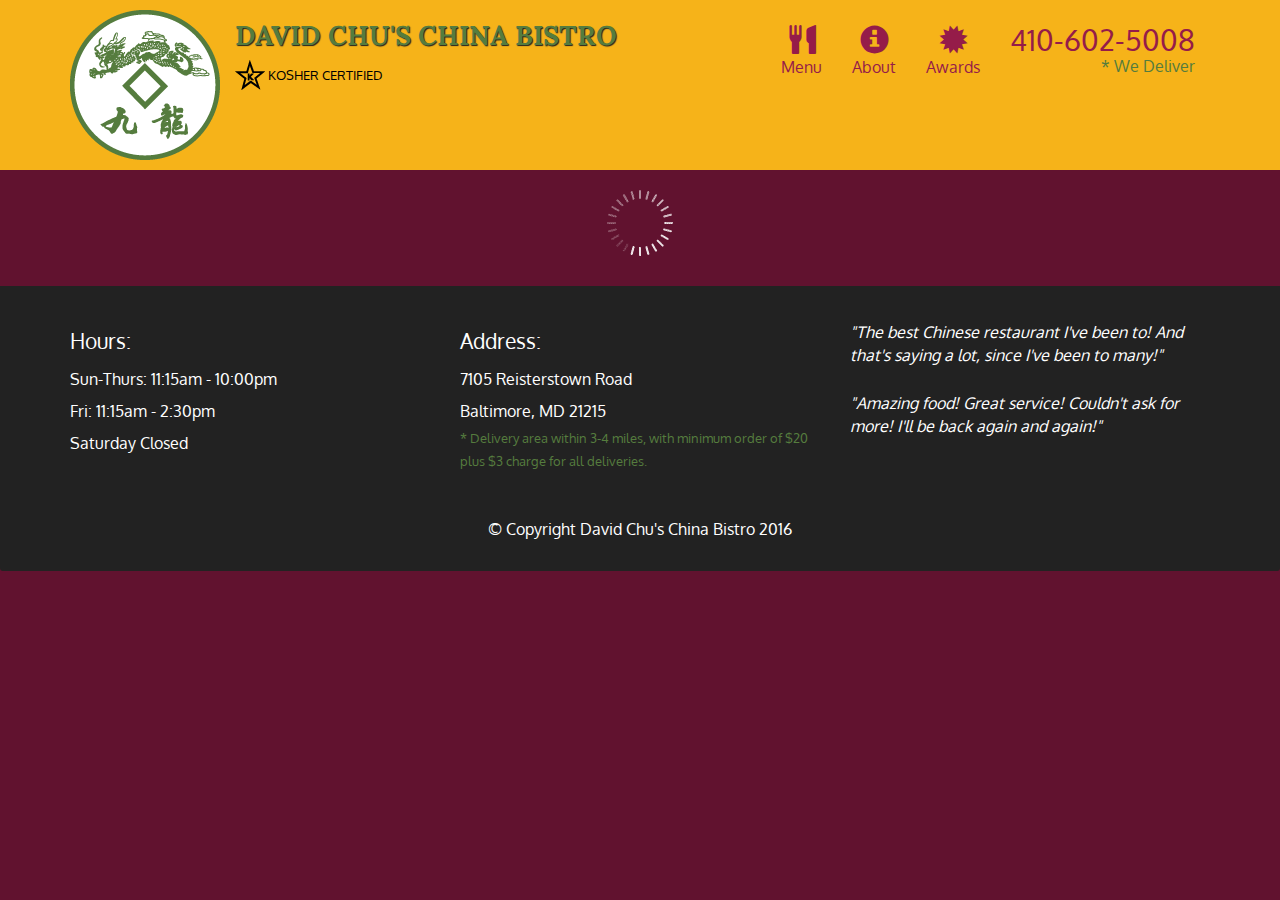
<file: index.html>
<!doctype html>
<html lang="en">
  <head>
    <meta charset="utf-8">
    <meta http-equiv="X-UA-Compatible" content="IE=edge">
    <meta name="viewport" content="width=device-width, initial-scale=1">
    <title>David Chu's China Bistro</title>
    <link rel="stylesheet" href="css/bootstrap.min.css">
    <link rel="stylesheet" href="css/styles.css">
    <link href='https://fonts.googleapis.com/css?family=Oxygen:400,300,700' rel='stylesheet' type='text/css'>
    <link href='https://fonts.googleapis.com/css?family=Lora' rel='stylesheet' type='text/css'>
  </head>
<body>
  <header>
    <nav id="header-nav" class="navbar navbar-default">
      <div class="container">
        <div class="navbar-header">
          <a href="index.html" class="pull-left visible-md visible-lg">
            <div id="logo-img" alt="Logo image"></div>
          </a>

          <div class="navbar-brand">
            <a href="index.html"><h1>David Chu's China Bistro</h1></a>
            <p>
              <img src="images/star-k-logo.png" alt="Kosher certification">
              <span>Kosher Certified</span>
            </p>
          </div>

          <button id="navbarToggle" type="button" class="navbar-toggle collapsed" data-toggle="collapse" data-target="#collapsable-nav" aria-expanded="false">
            <span class="sr-only">Toggle navigation</span>
            <span class="icon-bar"></span>
            <span class="icon-bar"></span>
            <span class="icon-bar"></span>
          </button>
        </div>
        
        <div id="collapsable-nav" class="collapse navbar-collapse">
           <ul id="nav-list" class="nav navbar-nav navbar-right">
            <li id="navHomeButton" class="visible-xs active">
              <a href="index.html">
                <span class="glyphicon glyphicon-home"></span> Home</a>
            </li>
            <li id="navMenuButton">
              <a href="#" onclick="$dc.loadMenuCategories();">
                <span class="glyphicon glyphicon-cutlery"></span><br class="hidden-xs"> Menu</a>
            </li>
            <li>
              <a href="#">
                <span class="glyphicon glyphicon-info-sign"></span><br class="hidden-xs"> About</a>
            </li>
            <li>
              <a href="#">
                <span class="glyphicon glyphicon-certificate"></span><br class="hidden-xs"> Awards</a>
            </li>
            <li id="phone" class="hidden-xs">
              <a href="tel:410-602-5008">
                <span>410-602-5008</span></a><div>* We Deliver</div>
            </li>
          </ul><!-- #nav-list -->
        </div><!-- .collapse .navbar-collapse -->
      </div><!-- .container -->
    </nav><!-- #header-nav -->
  </header>

  <div id="call-btn" class="visible-xs">
    <a class="btn" href="tel:410-602-5008">
    <span class="glyphicon glyphicon-earphone"></span>
    410-602-5008
    </a>
  </div>
  <div id="xs-deliver" class="text-center visible-xs">* We Deliver</div>

  <div id="main-content" class="container"></div>

  <footer class="panel-footer">
    <div class="container">
      <div class="row">
        <section id="hours" class="col-sm-4">
          <span>Hours:</span><br>
          Sun-Thurs: 11:15am - 10:00pm<br>
          Fri: 11:15am - 2:30pm<br>
          Saturday Closed
          <hr class="visible-xs">
        </section>
        <section id="address" class="col-sm-4">
          <span>Address:</span><br>
          7105 Reisterstown Road<br>
          Baltimore, MD 21215
          <p>* Delivery area within 3-4 miles, with minimum order of $20 plus $3 charge for all deliveries.</p>
          <hr class="visible-xs">
        </section>
        <section id="testimonials" class="col-sm-4">
          <p>"The best Chinese restaurant I've been to! And that's saying a lot, since I've been to many!"</p>
          <p>"Amazing food! Great service! Couldn't ask for more! I'll be back again and again!"</p>
        </section>
      </div>
      <div class="text-center">&copy; Copyright David Chu's China Bistro 2016</div>
    </div>
  </footer>

  <!-- jQuery (Bootstrap JS plugins depend on it) -->
  <script src="js/jquery-2.1.4.min.js"></script>
  <script src="js/bootstrap.min.js"></script>
  <script src="js/ajax-utils.js"></script>
  <script src="js/script.js"></script>
</body>
</html>
</file>
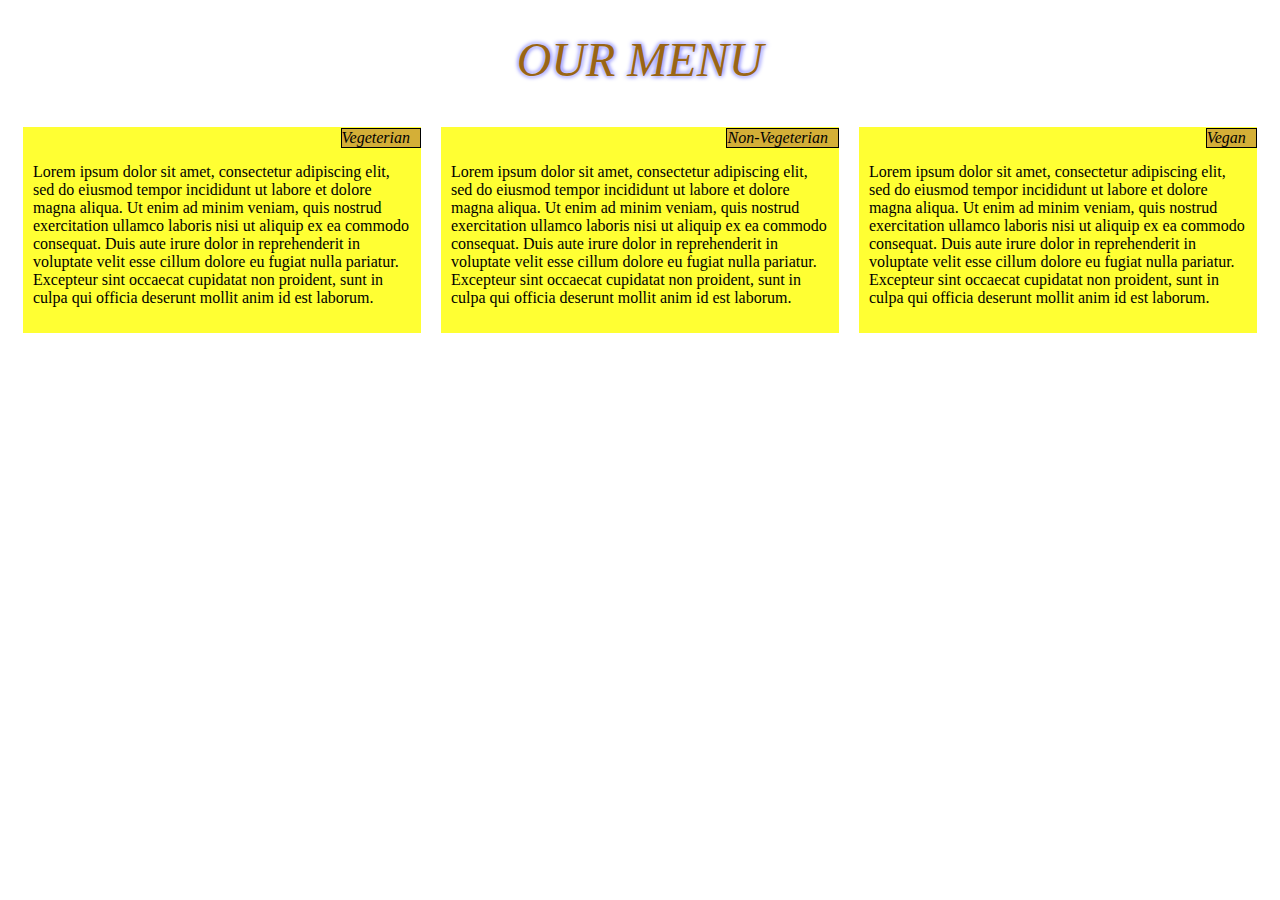
<file: mod2-solution/index.html>
<!DOCTYPE html>
<html lang = "en-US">
 <head>
 <meta charset = "UTF-8">
 <meta name="viewport" content="width=device-width, initial-scale=1">
 <title>Assignemnt Solution for Module 2</title>
 <link rel = "stylesheet"
   type = "text/css"
   href = "css/prop.css" />
 </head>
 <body>
 <h1>OUR MENU</h1>
 <div class="row">
  <div class="col-lg-3 col-md-6">
    <div>

      <p class="card-title">Vegeterian</p>

      <p class="content">
        Lorem ipsum dolor sit amet, consectetur adipiscing elit, sed do eiusmod tempor incididunt ut labore et dolore magna aliqua. Ut enim ad minim veniam, quis nostrud exercitation ullamco laboris nisi ut aliquip ex ea commodo consequat. Duis aute irure dolor in reprehenderit in voluptate velit esse cillum dolore eu fugiat nulla pariatur. Excepteur sint occaecat cupidatat non proident, sunt in culpa qui officia deserunt mollit anim id est laborum.
      </p>
    </div>
  </div>
  <div class="col-lg-3 col-md-6">
    <div>

      <p class="card-title">Non-Vegeterian</p>
       
       <p class="content">
        Lorem ipsum dolor sit amet, consectetur adipiscing elit, sed do eiusmod tempor incididunt ut labore et dolore magna aliqua. Ut enim ad minim veniam, quis nostrud exercitation ullamco laboris nisi ut aliquip ex ea commodo consequat. Duis aute irure dolor in reprehenderit in voluptate velit esse cillum dolore eu fugiat nulla pariatur. Excepteur sint occaecat cupidatat non proident, sunt in culpa qui officia deserunt mollit anim id est laborum.
       </p>
    </div>
  </div>
  <div class="col-lg-3 col-md-6">
    <div>

      <p class="card-title">Vegan</p>
       
       <p class="content">
        Lorem ipsum dolor sit amet, consectetur adipiscing elit, sed do eiusmod tempor incididunt ut labore et dolore magna aliqua. Ut enim ad minim veniam, quis nostrud exercitation ullamco laboris nisi ut aliquip ex ea commodo consequat. Duis aute irure dolor in reprehenderit in voluptate velit esse cillum dolore eu fugiat nulla pariatur. Excepteur sint occaecat cupidatat non proident, sunt in culpa qui officia deserunt mollit anim id est laborum.
       </p>
    </div>
  </div>
 </div>

 </body>
</html>
</file>
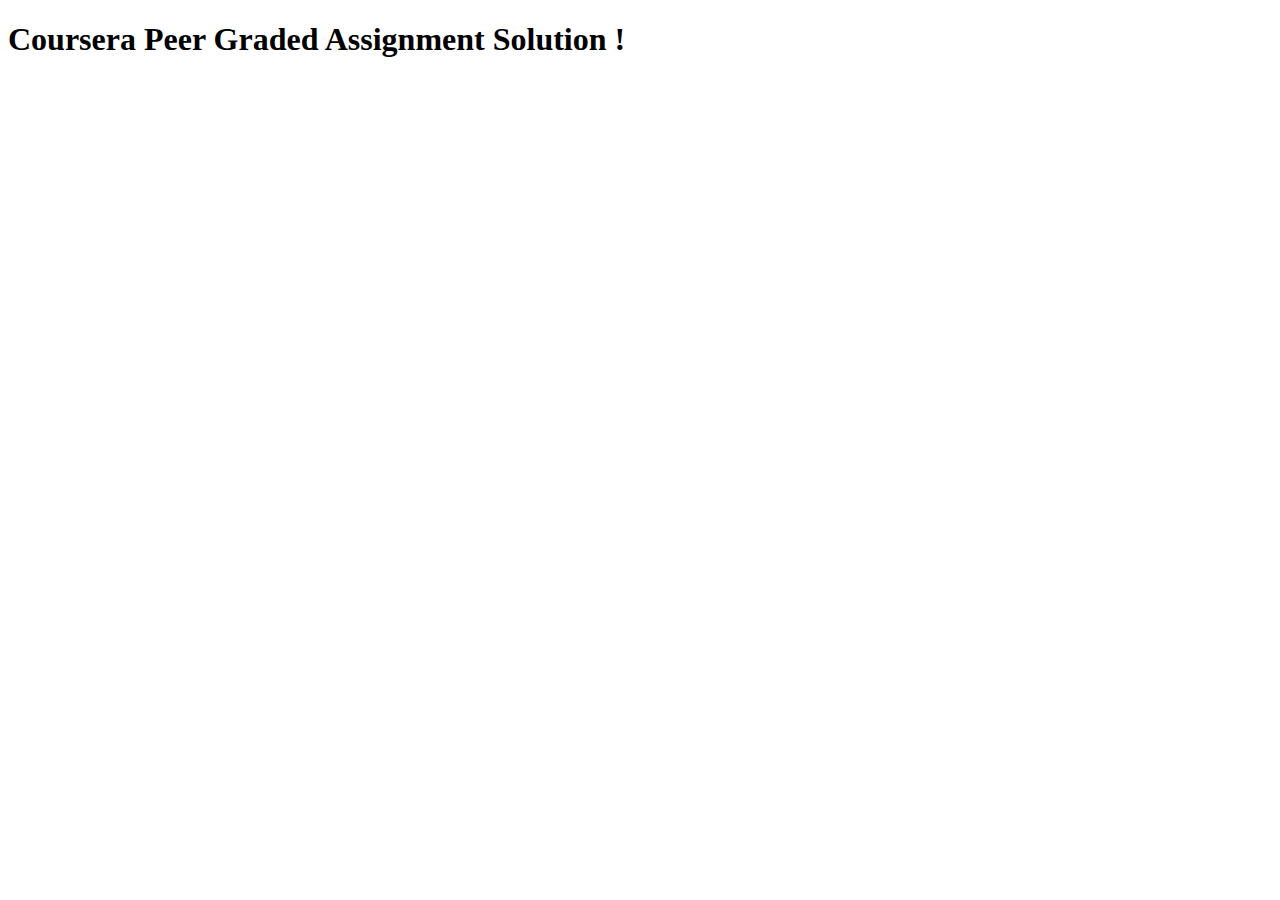
<file: mod4-solution/index.html>
<!DOCTYPE html>
<html>
<head>
	<meta charset="utf-8">
	<script src="js/SpeakHello.js"></script>
	<script src="js/SpeakGoodBye.js"></script>
	<script src="js/script.js"></script>
	<title>Modular 4 Solution</title>
</head>
<body>
<h1>Coursera Peer Graded Assignment Solution !</h1>
</body>
</html>
</file>
<file: css/styles.css>
body {
  font-size: 16px;
  color: #fff;
  background-color: #61122f;
  font-family: 'Oxygen', sans-serif;
}

/** HEADER **/
#header-nav {
  background-color: #f6b319;
  border-radius: 0;
  border: 0;
}

#logo-img {
  background: url('../images/restaurant-logo_large.png') no-repeat;
  width: 150px;
  height: 150px;
  margin: 10px 15px 10px 0;
}

.navbar-brand {
  padding-top: 25px;
}
.navbar-brand h1 { /* Restaurant name */
  font-family: 'Lora', serif;
  color: #557c3e;
  font-size: 1.5em;
  text-transform: uppercase;
  font-weight: bold;
  text-shadow: 1px 1px 1px #222;
  margin-top: 0;
  margin-bottom: 0;
  line-height: .75;
}
.navbar-brand a:hover, .navbar-brand a:focus {
  text-decoration: none;
}
.navbar-brand p { /* Kosher cert */
  color: #000;
  text-transform: uppercase;
  font-size: .7em;
  margin-top: 15px;
}
.navbar-brand p span { /* Star-K */
  vertical-align: middle;
}

#nav-list {
  margin-top: 10px;
}
#nav-list a {
  color: #951C49;
  text-align: center;
}
#nav-list a:hover {
  background: #E7E7E7;
}
#nav-list a span {
  font-size: 1.8em;
}

#phone {
  margin-top: 5px;
}
#phone a { /* Phone number */
  text-align: right;
  padding-bottom: 0;
}
#phone div { /* We Deliver */
  color: #557c3e;
  text-align: right;
  padding-right: 15px;
}

.navbar-header button.navbar-toggle, .navbar-header .icon-bar {
  border: 1px solid #61122f;
}
.navbar-header button.navbar-toggle {
  clear: both;
  margin-top: -30px;
}
/* END HEADER */

/* FOOTER */
.panel-footer {
  margin-top: 30px;
  padding-top: 35px;
  padding-bottom: 30px;
  background-color: #222;
  border-top: 0;
}
.panel-footer div.row {
  margin-bottom: 35px;
}
#hours, #address {
  line-height: 2;
}
#hours > span, #address > span {
  font-size: 1.3em;
}
#address p {
  color: #557c3e;
  font-size: .8em;
  line-height: 1.8;
}
#testimonials {
  font-style: italic;
}
#testimonials p:nth-child(2) {
  margin-top: 25px;
}
/* END FOOTER */



/* HOME PAGE */
.container .jumbotron {
  box-shadow: 0 0 50px #3F0C1F;
  border: 2px solid #3F0C1F;
}

#menu-tile, #specials-tile, #map-tile {
  height: 250px;
  width: 100%;
  margin-bottom: 15px;
  position: relative;
  border: 2px solid #3F0C1F;
  overflow: hidden;
}
#menu-tile:hover, #specials-tile:hover, #map-tile:hover {
  box-shadow: 0 1px 5px 1px #cccccc;
}
#menu-tile {
  background: url('../images/menu-tile.jpg') no-repeat;
  background-position: center;
}
#specials-tile {
  background: url('../images/specials-tile.jpg') no-repeat;
  background-position: center;
}
#menu-tile span, #specials-tile span, #map-tile span {
  position: absolute;
  bottom: 0;
  right: 0;
  width: 100%;
  text-align: center;
  font-size: 1.6em;
  text-transform: uppercase;
  background-color: #000;
  color: #fff;
  opacity: .8;
}
/* END HOME PAGE */

/* MENU CATEGORIES PAGE */
.category-tile { 
  position: relative;
  border: 2px solid #3F0C1F;
  overflow: hidden;
  width: 200px;
  height: 200px;
  margin: 0 auto 15px;
}
.category-tile span {
  position: absolute;
  bottom: 0;
  right: 0;
  width: 100%;
  text-align: center;
  font-size: 1.2em;
  text-transform: uppercase;
  background-color: #000;
  color: #fff;
  opacity: .8;
}
.category-tile:hover {
  box-shadow: 0 1px 5px 1px #cccccc;
}

#menu-categories-title + div {
  margin-bottom: 50px;
}
/* END MENU CATEGORIES PAGE */

/* SINGLE CATEGORY PAGE */
.menu-item-tile {
  margin-bottom: 25px;
}
.menu-item-tile hr {
  width: 80%;
}
.menu-item-tile .menu-item-price {
  font-size: 1.1em;
  text-align: right;
  margin-top: -15px;
  margin-right: -15px;
}
.menu-item-tile .menu-item-price span {
  font-size: .6em;
}
.menu-item-photo {
  position: relative;
  border: 2px solid #3F0C1F; 
  overflow: hidden;
  padding: 0;
  margin-right: -15px;
  margin-left: auto;
  margin-bottom: 20px;
  max-width: 250px;
}
.menu-item-photo div {
  position: absolute;
  bottom: 0;
  right: 0;
  width: 80px;
  background-color: #557c3e;
  text-align: center;
}
.menu-item-description {
  padding-right: 30px;
}
h3.menu-item-title {
  margin: 0 0 10px;
}
.menu-item-details {
  font-size: .9em;
  font-style: italic;
}
/* END SINGLE CATEGORY PAGE */


/********** Large devices only **********/
@media (min-width: 1200px) {
  .container .jumbotron {
    background: url('../images/jumbotron_1200.jpg') no-repeat;
    height: 675px;
  }
}

/********** Medium devices only **********/
@media (min-width: 992px) and (max-width: 1199px) {
  /* Header */
  #logo-img {
    background: url('../images/restaurant-logo_medium.png') no-repeat;
    width: 100px;
    height: 100px;
    margin: 5px 5px 5px 0;
  }
  /* End Header */

  /* Home Page */
  .container .jumbotron {
    background: url('../images/jumbotron_992.jpg') no-repeat;
    height: 558px;
  }
  /* End Home Page */
}

/********** Small devices only **********/
@media (min-width: 768px) and (max-width: 991px) {
  /* Home Page */
  .container .jumbotron {
    background: url('../images/jumbotron_768.jpg') no-repeat;
    height: 432px;
  }
  /* End Home Page */
}

/********** Extra small devices only **********/
@media (max-width: 767px) {
  /* Header */
  .navbar-brand {
    padding-top: 10px;
    height: 80px;
  }
  .navbar-brand h1 { /* Restaurant name */
    padding-top: 10px;
    font-size: 5vw; /* 1vw = 1% of viewport width */
  }
  .navbar-brand p { /* Kosher cert */
    font-size: .6em;
    margin-top: 12px;
  }
  .navbar-brand p img { /* Star-K */
    height: 20px;
  }

  #collapsable-nav a { /* Collapsed nav menu text */
    font-size: 1.2em;
  }
  #collapsable-nav a span { /* Collapsed nav menu glyph */
    font-size: 1em;
    margin-right: 5px;
  }

  #call-btn > a {
    font-size: 1.5em;
    display: block;
    margin: 0 20px;
    padding: 10px;
    border: 2px solid #fff;
    background-color: #f6b319;
    color: #951c49;
  }
  #xs-deliver {
    margin-top: 5px;
    font-size: .7em;
    letter-spacing: .1em;
    text-transform: uppercase;
  }
  /* End Header */

  /* Footer */
  .panel-footer section {
    margin-bottom: 30px;
    text-align: center;
  }
  .panel-footer section:nth-child(3) {
    margin-bottom: 0; /* margin already exists on the whole row */
  }
  .panel-footer section hr {
    width: 50%;
  }
  /* End Footer */

  /* Home Page */
  .container .jumbotron {
    margin-top: 30px;
    padding: 0;
  }
  #menu-tile, #specials-tile {
    width: 360px;
    margin: 0 auto 15px;
  }

  .menu-item-photo {
    margin-right: auto;
  }
  .menu-item-tile .menu-item-price {
    text-align: center;
  }
  .menu-item-description {
    text-align: center;;
  }
}


/********** Super extra small devices Only :-) (e.g., iPhone 4) **********/
@media (max-width: 479px) {
  /* Header */
  .navbar-brand h1 { /* Restaurant name */
    padding-top: 5px;
    font-size: 6vw;
  }
  /* End Header */
  
  /* Home page */
  #menu-tile, #specials-tile {
    width: 280px;
    margin: 0 auto 15px;
  }

  .col-xxs-12 {
    position: relative;
    min-height: 1px;
    padding-right: 15px;
    padding-left: 15px;
    float: left;
    width: 100%;
  }
}
</file>
<file: mod2-solution/css/prop.css>
/* myStyle.css */
*{
box-sizing: border-box;
}

h1 {
 color: #996515;
 text-align: center;
 font: italic 300% fantasy;
 margin-bottom: 25px;
 text-shadow: 0 0 3px #FFFFFF, 0 0 5px #0000FF;
}

div {
 font: italic 100% fantasy; 
 background-color: #FFFF33;
 color: #333300;
 text-align: right;
 border: 5px solid #FFFFFF;
 color: black;


}

.card-title{
  float: right;
  position: relative;
  background-color: #D4AF37;
  padding-right: 10px; 
  margin-bottom: 1px;
  margin-top: 1px;
  border: 1px solid black;
}

.content{
  text-align: left;
  padding: 10px;
  padding-top: 20px;
  font: 100% fantasy;
}

/* Simple Responsive Framework. */
.row {
  width: 100%;
}

/********** Large devices only **********/
@media (min-width: 992px) {
  .col-lg-1, .col-lg-2, .col-lg-3, .col-lg-4, .col-lg-5, .col-lg-6, .col-lg-7, .col-lg-8, .col-lg-9, .col-lg-10, .col-lg-11, .col-lg-12 {
    float: left;
    
  }
  .col-lg-1 {
    width: 8.33%;
  }
  .col-lg-2 {
    width: 16.66%;
  }
  .col-lg-3 {
    width: 33.33%;
  }
  .col-lg-4 {
    width: 33.33%;
  }
  .col-lg-5 {
    width: 41.66%;
  }
  .col-lg-6 {
    width: 50%;
  }
  .col-lg-7 {
    width: 58.33%;
  }
  .col-lg-8 {
    width: 66.66%;
  }
  .col-lg-9 {
    width: 74.99%;
  }
  .col-lg-10 {
    width: 83.33%;
  }
  .col-lg-11 {
    width: 91.66%;
  }
  .col-lg-12 {
    width: 100%;
  }
}

/********** Medium devices only **********/
@media (min-width: 768px) and (max-width: 991px) {
  .col-md-1, .col-md-2, .col-md-3, .col-md-4, .col-md-5, .col-md-6, .col-md-7, .col-md-8, .col-md-9, .col-md-10, .col-md-11, .col-md-12 {
    float: left;
    
  }
  .col-md-1 {
    width: 8.33%;
  }
  .col-md-2 {
    width: 16.66%;
  }
  .col-md-3 {
    width: 25%;
  }
  .col-md-4 {
    width: 33.33%;
  }
  .col-md-5 {
    width: 41.66%;
  }
  .col-md-6 {
    width: 50%;
  }
  .col-md-7 {
    width: 58.33%;
  }
  .col-md-8 {
    width: 66.66%;
  }
  .col-md-9 {
    width: 74.99%;
  }
  .col-md-10 {
    width: 83.33%;
  }
  .col-md-11 {
    width: 91.66%;
  }
  .col-md-12 {
    width: 100%;
  }
}
</file>
